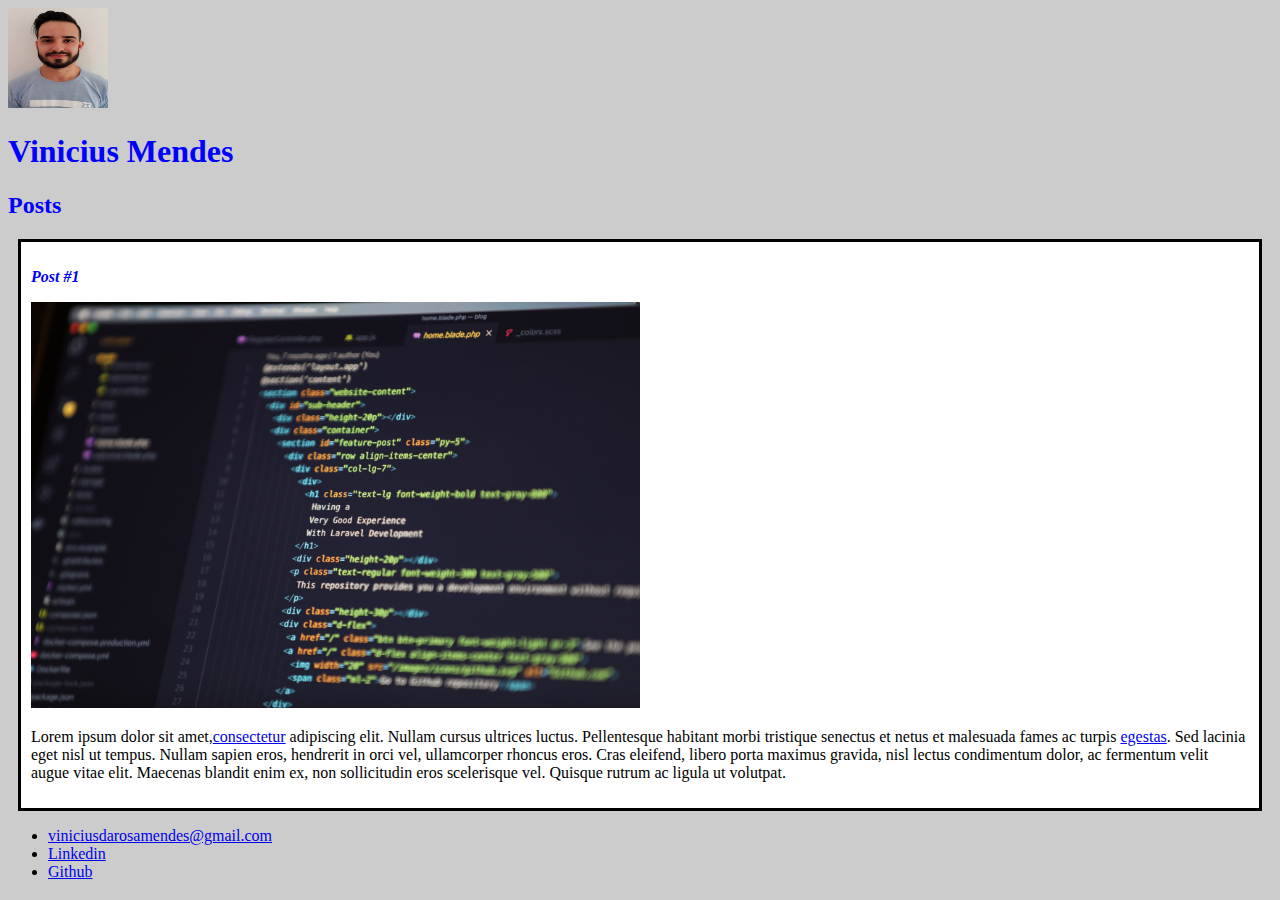
<file: pagina-pessoal/index.html>
<!DOCTYPE html>
<html>
    <head>
        <meta charset="utf-8">
        <title>Vinícius Mendes</title>
        <link rel="stylesheet" href="style.css">
    </head>
    <body>
        <header>
            <img src="selfie.jpg" alt="Foto do rosto de Vinicius Mendes" height="100" width="100">
            <h1 id="title">Vinicius Mendes</h1>
        </header>
        <section>
            <header>
                <h2 class="subtitle">Posts</h2>
            </header>
            <article class="post">
                <header>
                    <h3 class="post_title">Post #1</h3>
                    <img src="postagem.jpg" alt="plano de fundo contendo código HTML" height="40%" width="50%">
                </header>
                <p>
                    Lorem ipsum dolor sit amet,<a href="https://linkedin.com/in/vinícius-da-rosa-mendes-b12269a0/" target="_blank">consectetur</a> adipiscing elit. Nullam cursus ultrices luctus. Pellentesque habitant morbi tristique senectus et netus et malesuada fames ac turpis <a href="mailto:vinicius@email.com">egestas</a>. Sed lacinia eget nisl ut tempus. Nullam sapien eros, hendrerit in orci vel, ullamcorper rhoncus eros. Cras eleifend, libero porta maximus gravida, nisl lectus condimentum dolor, ac fermentum velit augue vitae elit. Maecenas blandit enim ex, non sollicitudin eros scelerisque vel. Quisque rutrum ac ligula ut volutpat.
                    
                </p>
            </article>
        </section>
        <footer>
            <ul>
                
                <li>
                    <a href="mailto:viniciusdarosamendes@gmail.com" target="_blank">viniciusdarosamendes@gmail.com</a>
                </li>
                <li>
                    <a href="https://www.linkedin.com/in/vin%C3%ADcius-da-rosa-mendes-b12269a0/" target="_blank">Linkedin</a>
                </li>
                <li>
                    <a href="https://github.com/rmvinicius" target="_blank">Github</a>
                </li>
            </ul>
        </footer>
    </body>
</html>
</file>
<file: pagina-pessoal/style.css>
body {
    background-color: #ccc;
}


#title, .subtitle, .post_title{
    color: blue;
}

.post_title {
    font-size: 16px;
    font-style: italic;
}

.post {
    background-color: white;
    padding: 10px;
    border: 3px solid black;
    margin: 10px;
}
</file>
